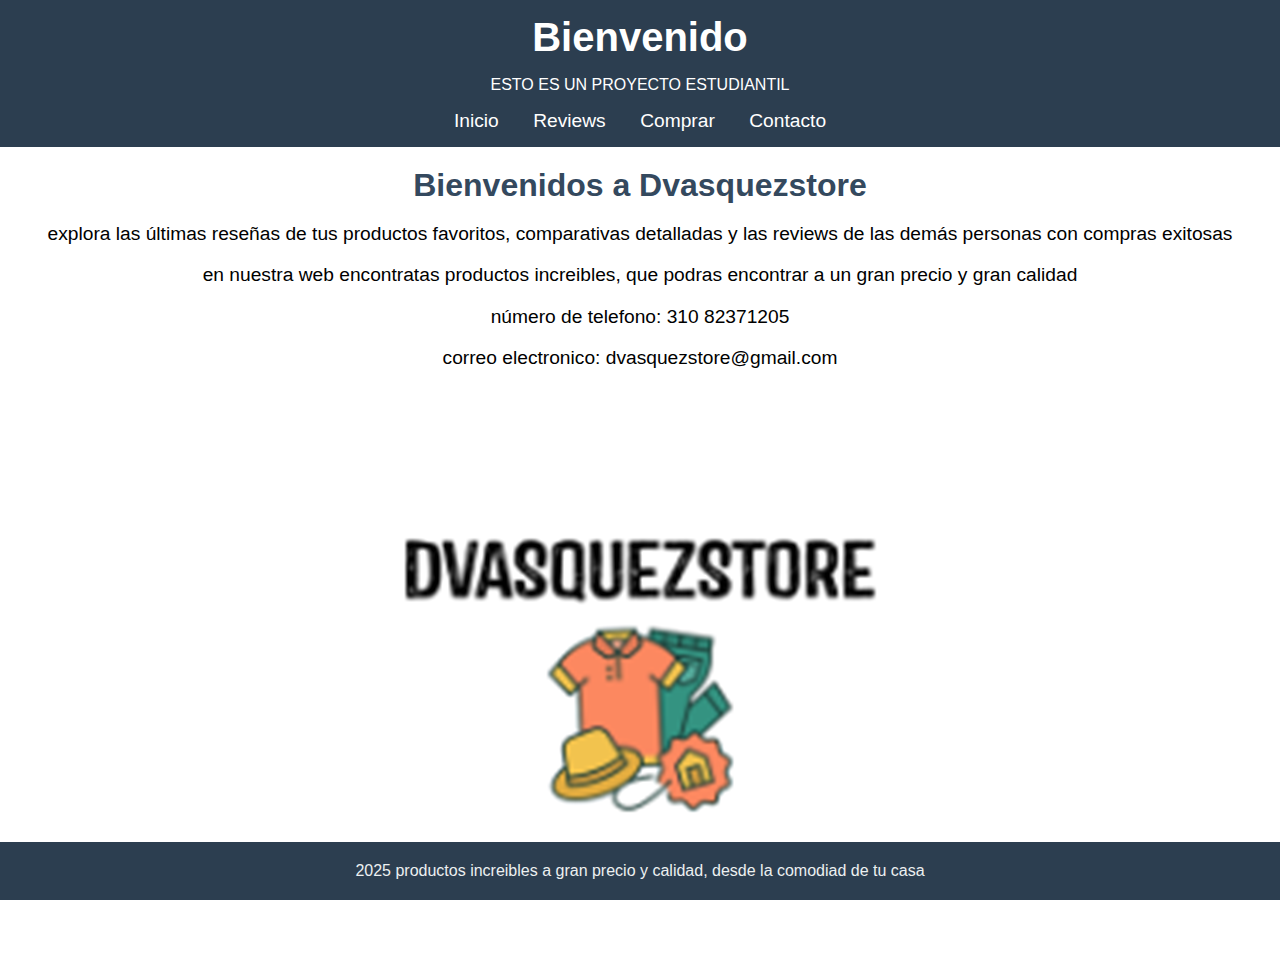
<file: index.html>
<!DOCTYPE html>
<html>
 <head>
    <meta charset="utf-8">
	<meta name="viewport" content="width=device-width, initial-scale=1">
    <title>Dvasquezstore.com</title>
    <link rel="stylesheet" href="css/style.css"
</head>
<body>
<header>
<h1>Bienvenido</h1>
<p> ESTO ES UN PROYECTO ESTUDIANTIL</p>
<nav>
   <ul>
    <li><a href="index.html" title="pagina principal">Inicio</a></li>
    <li><a href="reviews.html" title="pagina de reviews">Reviews</a></li>
    <li><a href="comparativas.html" title="pagina de comparativas">Comprar</a></li>
    <li><a href="contacto.html" title="pagina de contactos">Contacto</a></li>
   </ul>
</nav >
</header>

<main>
<h2>Bienvenidos a Dvasquezstore</h2>
<p>explora las últimas reseñas de tus productos favoritos, comparativas detalladas y las reviews de las demás personas con compras exitosas </p>
<p>en nuestra web encontratas productos increibles, que podras encontrar a un gran precio y gran calidad</p>
<p>número de telefono: 310 82371205</p>
<p>correo electronico: dvasquezstore@gmail.com</p>
<img src="img/logo.png"> <alt="imagen principal" widht="250" height="250"></alt>
</main>

<footer>
<p>2025 productos increibles a gran precio y calidad, desde la comodiad de tu casa</p>
</footer>

</body>
</html>
</file>
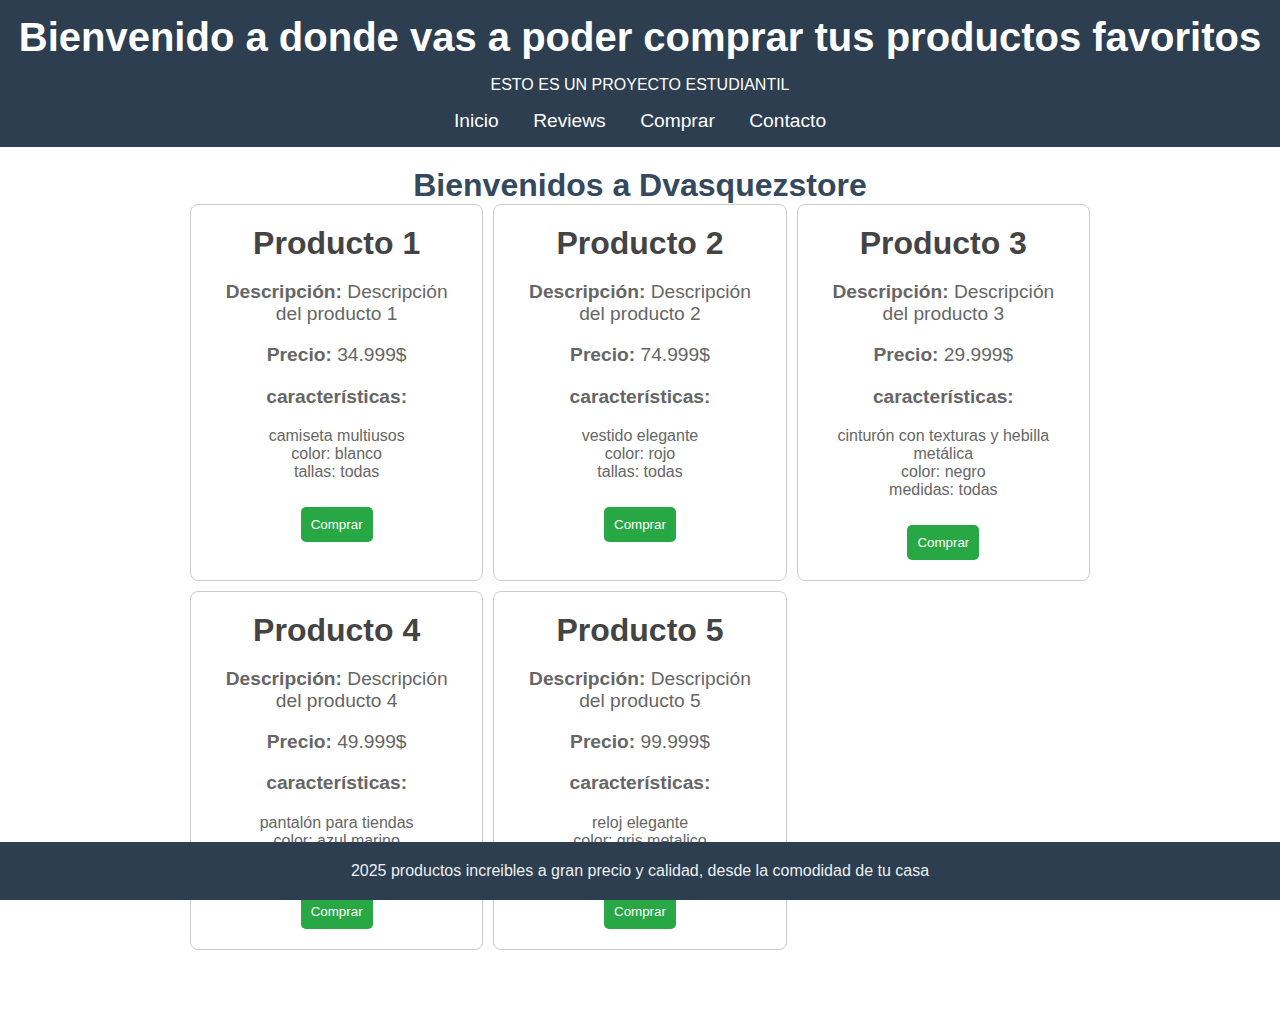
<file: comparativas.html>
<!DOCTYPE html>
<html>
<head>
    <meta charset="utf-8">
	<meta name="viewport" content="width=device-width, initial-scale=1">
    <title>Dvasquezstore.com</title>
    <link rel="stylesheet" href="css/style.css"
</head>
<body>
<header>
<h1>Bienvenido a donde vas a poder comprar tus productos favoritos</h1>
<p> ESTO ES UN PROYECTO ESTUDIANTIL</p>
<nav>
   <ul>
    <li><a href="index.html" title="pagina principal">Inicio</a></li>
    <li><a href="reviews.html" title="pagina de reviews">Reviews</a></li>
    <li><a href="comparativas.html" title="pagina de comparativas">Comprar</a></li>
    <li><a href="contacto.html" title="pagina de contactos">Contacto</a></li>
   </ul>
</nav >
</header>

<main>
<h2>Bienvenidos a Dvasquezstore</h2>

<div class="card-container">

<div class="card">
    <h2>Producto 1</h2>
    <p><strong>Descripción: </strong> Descripción del producto 1</p>
    <p><strong>Precio: </strong> 34.999$</p>
    <p><strong>características: </strong></p>
    <ul>
        <li>camiseta multiusos</li>
        <li>color: blanco</li>
        <li>tallas: todas</li>
    </ul>
    <button>Comprar</button>
</div>

<div class="card">
    <h2>Producto 2</h2>
    <p><strong>Descripción: </strong> Descripción del producto 2</p>
    <p><strong>Precio: </strong> 74.999$</p>
    <p><strong>características: </strong></p>
    <ul>
        <li>vestido elegante</li>
        <li>color: rojo</li>
        <li>tallas: todas</li>
    </ul>
    <button>Comprar</button>
</div>

<div class="card">
    <h2>Producto 3</h2>
    <p><strong>Descripción: </strong> Descripción del producto 3</p>
    <p><strong>Precio: </strong> 29.999$</p>
    <p><strong>características: </strong></p>
    <ul>
        <li>cinturón con texturas y hebilla metálica</li>
        <li>color: negro</li>
        <li>medidas: todas</li>
    </ul>
    <button>Comprar</button>
</div>

<div class="card">
    <h2>Producto 4</h2>
    <p><strong>Descripción: </strong> Descripción del producto 4</p>
    <p><strong>Precio: </strong> 49.999$</p>
    <p><strong>características: </strong></p>
    <ul>
        <li>pantalón para tiendas</li>
        <li>color: azul marino</li>
        <li>tallas: todas</li>
    </ul>
    <button>Comprar</button>
</div>

<div class="card">
    <h2>Producto 5</h2>
    <p><strong>Descripción: </strong> Descripción del producto 5</p>
    <p><strong>Precio: </strong> 99.999$</p>
    <p><strong>características: </strong></p>
    <ul>
        <li>reloj elegante</li>
        <li>color: gris metalico</li>
        <li>medida: todas</li>
    </ul>
    <button>Comprar</button>
</div>

</div>



</main>

<footer>
<p>2025 productos increibles a gran precio y calidad, desde la comodidad de tu casa</p>
</footer>

</body>
</html>
</file>
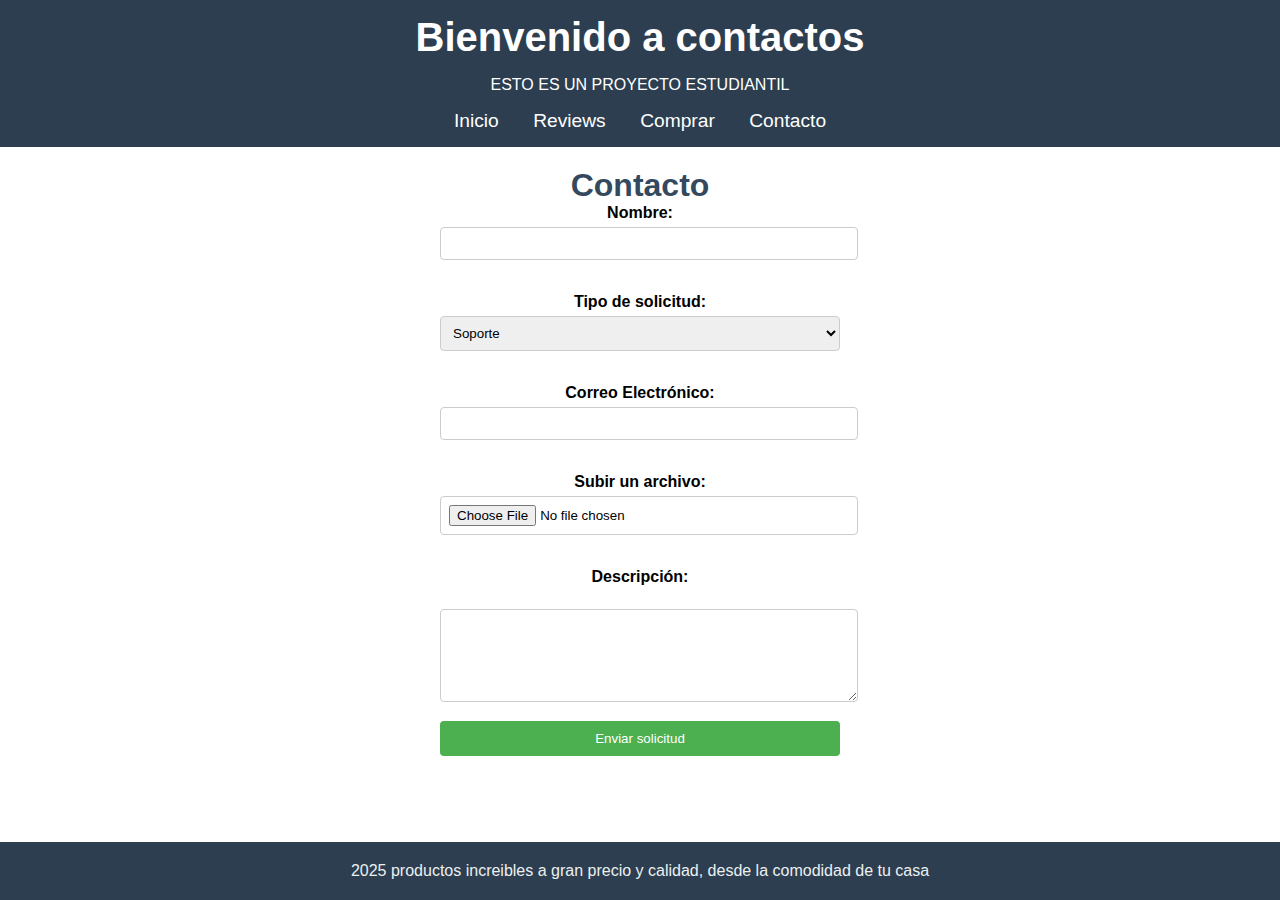
<file: contacto.html>
<!DOCTYPE html>
<html>
<head>
    <meta charset="utf-8">
	<meta name="viewport" content="width=device-width, initial-scale=1">
    <title>Dvasquezstore.com</title>
    <link rel="stylesheet" href="css/style.css"
</head>
<body>
<header>
<h1>Bienvenido a contactos</h1>
<p> ESTO ES UN PROYECTO ESTUDIANTIL</p>
<nav>
   <ul>
    <li><a href="index.html" title="pagina principal">Inicio</a></li>
    <li><a href="reviews.html" title="pagina de reviews">Reviews</a></li>
    <li><a href="comparativas.html" title="pagina de comparativas">Comprar</a></li>
    <li><a href="contacto.html" title="pagina de contactos">Contacto</a></li>
   </ul>
</nav >
</header>

<main>
<h2>Contacto</h2>
<form action="" method="post" enctype="multipart/form-data">
<label for="nombre">Nombre:</label>
<input type="text" id="nombre" name="nombre" required><br><br>

<label for="tipo">Tipo de solicitud:</label>
<select name="tipo" id="tipo">
<option value="Soporte">Soporte</option>
<option value="Ventas">Ventas</option>
<option value="Cotización">Cotización</option>
</select><br><br>

<label for="correo">Correo Electrónico:</label>
<input type="email" id="email" name="email" required>
<br><br>

<label for="archivo">Subir un archivo:</label>
<input type="file" id="archivo" name="archivo" required>

<br><br>

<label for="descripción">Descripción:</label><br>
<textarea name="desc" id="desc" rows="5" cols="33"></textarea>
<br>
<input type="submit" value="Enviar solicitud">
</form>


</main>

<footer>
<p>2025 productos increibles a gran precio y calidad, desde la comodidad de tu casa</p>
</footer>

</body>
</html>
</file>
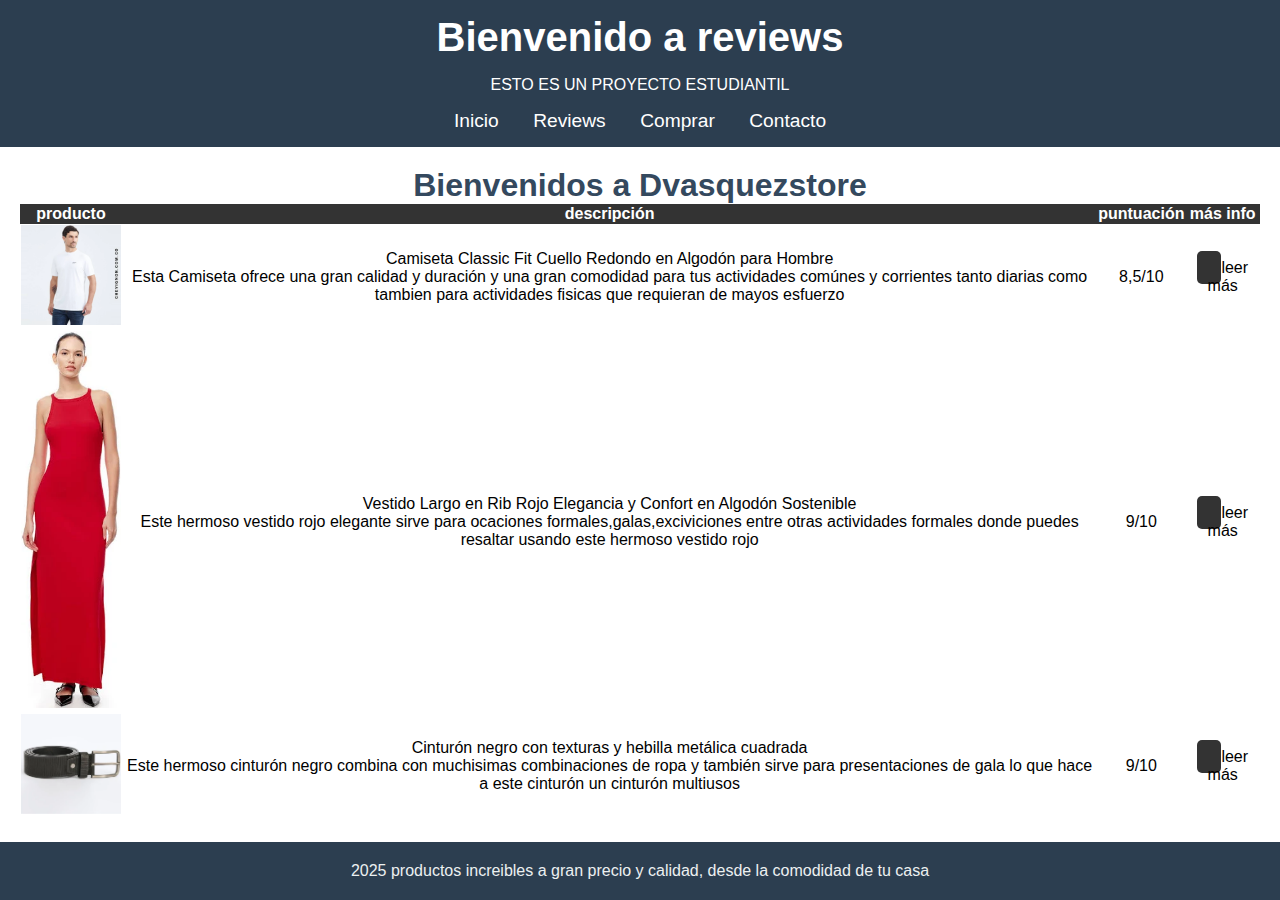
<file: reviews.html>
<!DOCTYPE html>
<html>
<head>
    <meta charset="utf-8">
	<meta name="viewport" content="width=device-width, initial-scale=1">
    <title>Dvasquezstore.com</title>
    <link rel="stylesheet" href="css/style.css"
</head>
<body>
<header>
<h1>Bienvenido a reviews</h1>
<p> ESTO ES UN PROYECTO ESTUDIANTIL</p>
<nav>
   <ul>
    <li><a href="index.html" title="pagina principal">Inicio</a></li>
    <li><a href="reviews.html" title="pagina de reviews">Reviews</a></li>
    <li><a href="comparativas.html" title="pagina de comparativas">Comprar</a></li>
    <li><a href="contacto.html" title="pagina de contactos">Contacto</a></li>
   </ul>
</nav >
</header>

<main>
<h2>Bienvenidos a Dvasquezstore</h2>
<table>
    <thead>
        <tr>
            <th>producto</th>
            <th>descripción</th>
            <th>puntuación</th>
            <th>más info</th>
        </tr>
    </thead>
    <tbody>
        <tr>
         <td><img src="img/prod1.jpg" alt="" class="product-img"></td>
         <td>Camiseta Classic Fit Cuello Redondo en Algodón para Hombre <br>Esta Camiseta ofrece una gran calidad y duración y una gran comodidad para tus actividades comúnes y corrientes tanto diarias como tambien para actividades fisicas que requieran de mayos esfuerzo</td>
         <td>8,5/10</td>
         <td><a href="reviews_xyz.html" class="review-link"></a>leer más</td>
        </tr>
        <tr>
         <td><img src="img/prod2.jpg" alt="" class="product-img"></td>
         <td>Vestido Largo en Rib Rojo Elegancia y Confort en Algodón Sostenible <br>Este hermoso vestido rojo elegante sirve para ocaciones formales,galas,exciviciones entre otras actividades formales donde puedes resaltar usando este hermoso vestido rojo </td>
                     <td>9/10</td>
         <td><a href="vestidorojo_xyz.html" class="review-link"></a>leer más</td>
         </tr>
        <tr>
         <td><img src="img/prod3.jpg" alt="" class="product-img"></td>
         <td>Cinturón negro con texturas y hebilla metálica cuadrada <br>Este hermoso cinturón negro combina con muchisimas combinaciones de ropa y también sirve para presentaciones de gala lo que hace a este cinturón un cinturón multiusos</td>
                     <td>9/10</td>
         <td><a href="cinturon_xyz.html" class="review-link"></a>leer más</td>
         </tr>
        
    </tbody>
</table>


</main>

<footer>
<p>2025 productos increibles a gran precio y calidad, desde la comodidad de tu casa</p>
</footer>

</body>
</html>
</file>
<file: css/style.css>
body{
font-family: Arial, sans-serif;
background: url(https://www.publicdomainpictures.net/pictures/120000/nahled/white-texture-background.jpg);
background-size: cover;
background-color: white;
color:black;
margin: 0;
    }
    header {
        background-color: #2c3e50;
        color: white;
        padding: 15px;
        text-align: center;
     }
     header h1 {
margin: 0;
font-size: 2.5em;
     }
     nav ul {
list-style: none;
padding: 0;
margin: 10px 0 0;
     }
     nav ul li {
display: inline-block;
margin: 0 15px;
      }  
      nav ul li a {
color: white;
text-decoration: none;
font-size: 1.2em;
       } 
       nav ul li a:hover {
color: darkcyan;
        }
        main {
padding: 20px;
text-align: center;
          }
          main h2 {
color: #34495e;
font-size: 2em;
margin: 0;
          }
          main p {
font-size: 1.2em;
               }
               footer {
background-color: #2c3e50;
color: #ecf0f1;
text-align: center;
padding: 4px 0;
position: fixed;
width: 100%;
bottom: 0;
                    }

               table {
width: 100%;
margin: auto;
border-collapse: collapse;
background-color: white;

                    }
               th td {
padding: 5px;
text-align: left;
border-bottom: 1px solid #ddd;
}
th {
background-color: #333;
color: white;
}
tr :hover {
background-color: #f1f1f1;
                    }
.review-link {
padding: 8px 12px;
background-color: #333;
color: white;
text-decoration: none;
border-radius: 5px;
}
.review-link:hover {
background-color: #555;
                    }
.product-img {
width: 100px;
}

form {
max-width: 400px;
margin: 0 auto;
font-family: Arial, sans-serif;
}


label {
display: block;
margin-bottom: 5px;
font-weight: bold;
}

input, select, textarea {
width: 100%;
padding: 8px;
margin-bottom: 15px;
border: 1px solid #ccc;
border-radius: 4px;
}


input[type="submit"] {
background-color: #4CAF50;
color: white;
border: none;
padding: 10px 15px;
cursor: pointer;
}

input[type="submit"]:hover {
background-color: #45a049;
}

.card-container {
display: grid;
grid-template-columns: repeat(3, 1fr);
gap: 10px;
justify-content: center;
max-width: 900px;
margin: 0 auto;
margin-bottom: 50px;
}

.card {
background-color: white;
border: 1px solid #ccc;
border-radius: 8px;
padding: 20px;
box-shadow: 0 4px 8px rgba(0, 0, 0, 0,1);
}

.card h2 {
margin: 0 0 10px;
color: #444;
}

.card p {
color: #666;
}

.card ul {
list-style-type: none;
padding: 0;
color: #666;
}

button {
background-color: #28a745;
color: white;
border: none;
padding: 10px;
cursor: pointer;
border-radius: 5px;
margin-top: 10px;
}

button:hover {
background-color: #218839;
}
</file>
